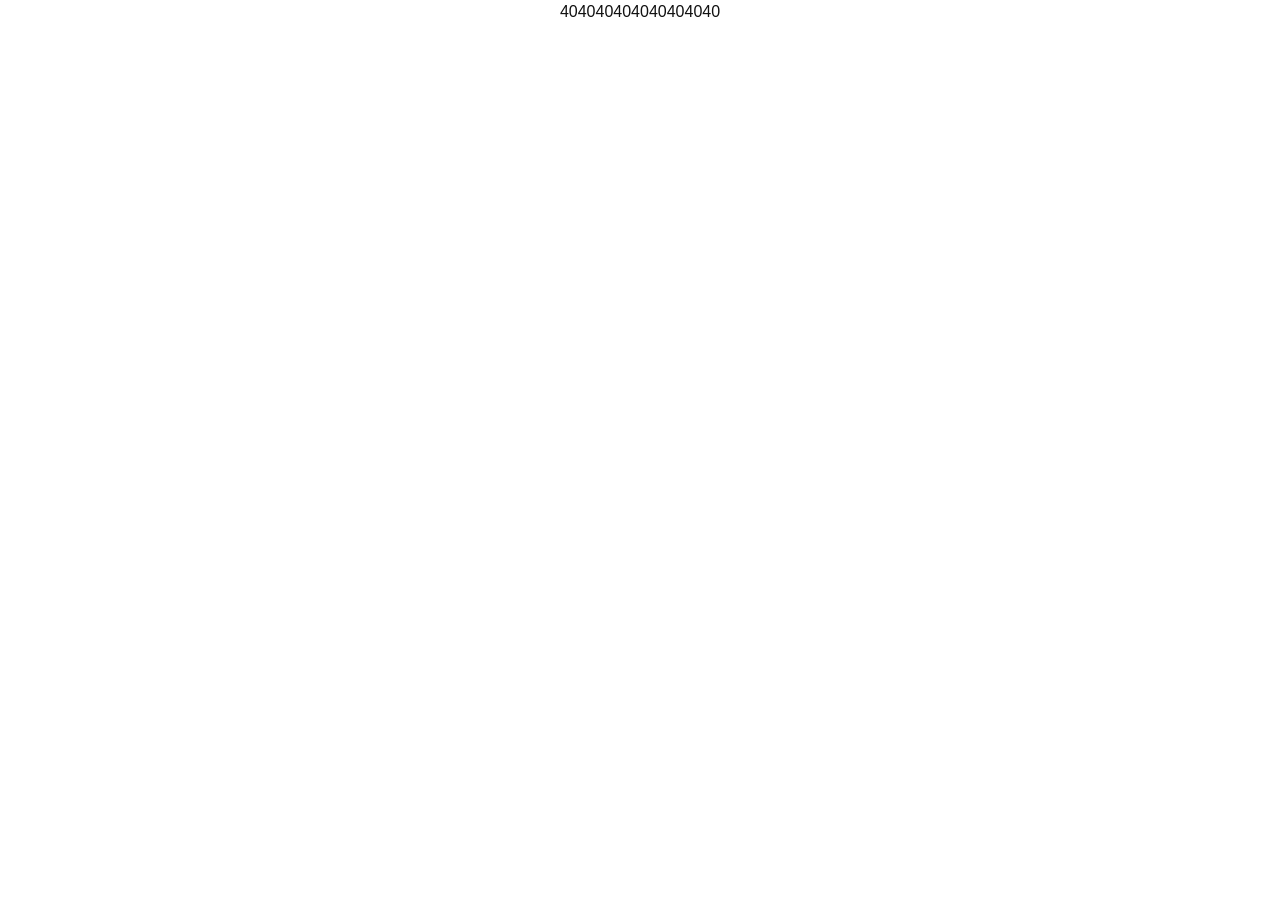
<file: index.html>
<!doctype html><html lang="en"><head><meta charset="UTF-8"><meta name="viewport" content="width=device-width,initial-scale=1"><meta http-equiv="X-UA-Compatible" content="ie=edge"><meta name="description" content=""> <title>TO-DO</title><base href="/"><link rel="icon" href="/image/ToDo__fav.png" type="image/png"><meta property="og:type" content="website"/><meta property="og:title" content="Home | To-Do"/><meta property="og:description" content="Smart and elegant To-Do task manager for everyday planning."><meta property="og:url" content="https://to-do-by-duberor.netlify.app/"><meta property="og:image" content="https://to-do-by-duberor.netlify.app/image/prev.png"><meta property="og:image:alt" content="To-Do app preview screenshot"><script defer="defer" src="/index.js"></script><link href="/index.css" rel="stylesheet"></head><body class="darkColorSheme" id="content"><div class="wrapper"></div></body></html>
</file>
<file: index.css>
*,*::before,*::after{margin:0;padding:0;border:none;box-sizing:border-box}h1,h2,h3,h4,h5,h6{font-weight:inherit;font-size:inherit}ul,ol,li{list-style:none}a{-webkit-text-decoration:none;text-decoration:none}html:focus-within{scroll-behavior:smooth}body{min-height:100vh;text-rendering:optimizeSpeed;line-height:1.5}img,picture{max-width:100%;display:block}input,button,textarea,select{font:inherit}:root{--mainColor: #111;--secondary: #fff;--mainBg: #fff;--mainMain: #e70202;--mainScrollbarT: rgba(0, 0, 0, .3)}body.darkColorSheme{--mainColor: #d3d3d3;--secondary: #222;--mainBg: rgb(27, 27, 27);--mainMain: #e70202;--mainScrollbarT: rgba(255, 255, 255, .2)}.preloader{width:100%;height:100%;display:flex;justify-content:center;align-items:center;z-index:1000}.preloader object{width:15%;height:auto;aspect-ratio:1/1;display:block;z-index:5000}html,body{overflow:hidden;min-height:100vh}body{font-size:16px;font-weight:400;font-family:"Montserrat",serif}.wrapper{width:100%;height:100svh;display:flex;flex-direction:column;align-items:center;position:relative}.dragged{filter:brightness(90%) blur(1px) grayscale(30%) opacity(0.8)}.dragged:sekec{background-color:blue}.aside{display:flex;flex-direction:column;justify-content:space-around;align-items:flex-end;z-index:100;height:100%;width:100%;position:fixed;border-left:1px solid #333}.aside__menu{color:#111;color:var(--mainColor);background-color:#fff;background-color:var(--mainBg);display:flex;flex-direction:column;justify-content:center;gap:1rem;padding-left:2rem;width:-moz-min-content;width:min-content;height:100%;border-left:3px solid rgba(0, 0, 0, .3);border-left:3px solid var(--mainScrollbarT)}.aside__content{min-height:50%;height:-moz-fit-content;height:fit-content;display:flex;flex-direction:column;gap:2rem;justify-content:space-evenly}.aside__list{flex-grow:1;display:flex;flex-direction:column;height:-moz-min-content;height:min-content;gap:1rem;align-content:center;justify-content:center}.aside__title{width:100%;flex:0 1 auto;text-align:center;font-family:"Montserrat",sans-serif;font-weight:bold;font-size:2rem;letter-spacing:.25rem}.aside__item{height:100%;width:-moz-max-content;width:max-content;position:relative;display:flex;justify-content:center;align-items:center;transition:.1s}.aside__item::before{content:"➤";left:0;position:absolute;display:block;left:0;transition:.1s}.aside__item::after{content:"➤";opacity:0;right:0;display:block;position:absolute;rotate:180deg;transition:.1s}.aside__item:hover::before{transform:translateX(0.25rem)}.aside__item:hover::after{transform:translateX(0.5rem);opacity:1}.aside__item:hover{scale:1.05}.aside__paragraph{padding:0 2rem;font-family:"Montserrat",sans-serif;font-size:1.5rem;font-weight:400;letter-spacing:.2rem}.aside__paragraph a,.aside__paragraph button{text-transform:uppercase;color:#111;color:var(--mainColor);background:rgba(0,0,0,0)}@media(max-width: 768px){.aside__menu{min-width:100vw;width:100%;height:100%}}.header{display:flex;flex-direction:row;justify-content:space-between;align-items:center;height:-moz-min-content;height:min-content;width:100%}.header__title{padding:1rem;text-wrap:nowrap;text-overflow:clip;font-family:"Bebas Neue",sans-serif;font-size:2rem;font-weight:bold;font-style:normal;letter-spacing:.25rem;color:#111;color:var(--mainColor);background-color:#fff;background-color:var(--mainBg);background:inherit}.burger-btn{display:flex;align-items:center;justify-content:center;position:relative;opacity:1;height:3rem;padding:1rem;box-sizing:content-box;width:3rem;z-index:100}.burger-btn span,.burger-btn span::before,.burger-btn span::after{position:absolute;width:2rem;transition:.25s;height:3px;color:#fff;color:var(--mainBg);background:#111;background:var(--mainColor);border-radius:.25rem}.burger-btn span::before{content:"";display:flex;top:-0.75rem}.burger-btn span::after{content:"";display:flex;top:.75rem;width:75%;right:0}.burger-btn-active{z-index:5000;transform:rotate(90deg)}.burger-btn-active span{background-color:rgba(0,0,0,0);transform:rotate(45deg)}.burger-btn-active span::before{content:"";top:0}.burger-btn-active span::after{content:"";top:0;width:100%;right:0;transform:rotate(90deg) translateY(-50%)}.filter{border-top:.1rem solid rgba(0,0,0,.025);display:flex;width:100%;align-items:center;z-index:50;height:-moz-min-content;height:min-content;box-shadow:0 .5rem .5rem rgba(0,0,0,.1)}.filter__list{padding:.5rem 1rem;overflow-y:hidden;overflow-x:overlay;display:flex;gap:1rem;flex-direction:row;list-style:none;width:100%;flex:0 1 auto}.filter__list--custom{padding:.5rem;border-left:.1rem solid rgba(0,0,0,.025);width:-moz-min-content;width:min-content;justify-content:center;align-items:flex-start;display:flex;flex:1 0 auto;height:100%}.filter__list::-webkit-scrollbar{height:5px;position:absolute}.filter__list::-webkit-scrollbar-thumb{background-color:rgba(0, 0, 0, .3);background-color:var(--mainScrollbarT);width:10px;border-radius:1rem}.filter__list::-webkit-scrollbar-thumb .filter__params--custom{margin-bottom:5px}.filter__params{color:#111;color:var(--mainColor);background-color:#fff;background-color:var(--mainBg);cursor:pointer;display:flex;align-items:center;gap:1ch;height:2rem;font-size:1rem;line-height:1rem;font-weight:bold;padding:.2rem;border-radius:.5rem;border:2px solid rgba(0,0,0,0);box-shadow:0px 0px 5px rgba(101,101,101,.4);transition:.1s}.filter__params:hover{transform:rotateY(15deg) rotateX(-15deg)}.filter__params.active{background-color:#e70202;color:#fff;color:var(--mainBg);background:#111;background:var(--mainColor);border:2px solid #121212;box-shadow:1px 1px 6px rgba(101,101,101,.7);transition:.25s ease-out}.filter__params.active svg{fill:#fff;fill:var(--mainBg)}.filter__params--custom{display:flex;width:2rem;height:2rem;justify-content:center;align-items:center;border:3px solid #fff;border:3px solid var(--secondary);overflow:hidden;background-color:#fff;background-color:var(--mainBg)}.filter__params--custom svg{fill:#111;fill:var(--mainColor);width:2rem;height:2rem}.main{width:100%;height:100%;display:flex;position:relative;overflow:hidden;flex-direction:column}.main__layout{height:100%;width:100%}.main__navigation{width:100%;display:flex;align-items:center}.task{width:100%;position:relative}@media(max-width: 768px){.task{max-height:minmax(-moz-fit-content, 300px);max-height:minmax(fit-content, 300px)}}.task__list{padding:0 0 25vh 0;overflow-x:hidden;display:flex;align-items:center;flex-direction:column;overflow-x:hidden;height:100%;position:relative;background:#fff;background:var(--mainBg)}.task__list::-webkit-scrollbar{width:.375rem;position:absolute;display:flex;z-index:10000}.task__list::-webkit-scrollbar-thumb{background-color:rgba(0, 0, 0, .3);background-color:var(--mainScrollbarT);border-radius:1rem}.task__card{display:grid;grid-template-columns:min-content 3fr min-content min-content;grid-template-rows:1fr min-content;align-content:center;justify-content:center;place-content:center;position:relative;height:100%;transform:translateY(0);opacity:1;box-shadow:-3px 8px 12px rgba(0,0,0,.1)}.task__card .task__group-row{grid-column:1/3}.task__card .task__actions{grid-row:1/3;grid-column:3/4}.task__card .task__drag{grid-row:1/3;grid-column:4/5}@media(max-width: 768px){.task__card{justify-content:flex-start;flex-direction:row;height:100%;width:100%;min-height:100px}}.task__img{display:flex;align-items:center;justify-content:center;height:100%;width:-moz-min-content;width:min-content;min-width:6rem;padding:.5rem .5rem .5rem 1rem}.task__img img{max-height:6rem;-o-object-fit:contain;object-fit:contain}@media(max-width: 768px){.task__img img{height:-moz-min-content;height:min-content;max-width:100%}}@media(max-width: 768px){.task__img{justify-content:center;height:100%;width:100%;align-items:flex-start}}.task__info{display:flex;width:100%;height:100%;position:relative;flex-direction:column;padding:.5rem 0}@media(max-width: 768px){.task__info{padding:0 .5rem auto 0;word-wrap:break-word}}.task__group{display:flex;flex-direction:column;width:100%;height:100%}.task__group-row{height:-moz-min-content;height:min-content;justify-content:space-between;flex-direction:row;padding:.5rem .5rem .5rem 1rem}.task__actions{color:#111;color:var(--mainColor);background-color:#fff;background-color:var(--mainBg);flex-shrink:0;flex-grow:0;display:flex;position:relative;width:-moz-min-content;width:min-content;height:100%;flex-direction:column;justify-content:space-around;justify-self:flex-end;opacity:.8;gap:.5rem;padding:.5rem 0}.task__actions .svg__stroke{padding:0;stroke:#111;stroke:var(--mainColor)}.task__actions .svg__fill{padding:0;fill:#111;fill:var(--mainColor)}@media(max-width: 768px){.task__actions{align-content:space-between;justify-content:space-between}.task__actions svg{width:2rem;height:2rem}}.task__btn-drag{text-align:center;align-self:center;width:1rem;display:flex;justify-content:center;align-items:center;position:relative;height:100%;color:#111;color:var(--mainColor);font-size:1rem;padding:0 1rem;border-left:1px solid rgba(0,0,0,.05);background-color:#fff;background-color:var(--secondary);right:0;margin:0}.task__description{font-family:"Montserrat",sans-serif;font-weight:bold;font-size:1rem;word-spacing:150%;width:100%;letter-spacing:.25rem;overflow:hidden}.task__date{opacity:.75;display:flex;height:1.5rem;width:-moz-max-content;width:max-content;text-wrap:none;font-size:1rem;line-height:1rem;font-weight:600;word-spacing:.25rem;letter-spacing:.1rem;background:#fff;background:var(--mainBg);filter:drop-shadow(0 0 0.1rem #111);filter:drop-shadow(0 0 0.1rem var(--mainColor));padding:.25rem;border-radius:.375rem;align-items:flex-end}.task__add,.task__edit,.task__btn{color:#111;color:var(--mainColor);background-color:#fff;background-color:var(--mainBg);padding:0 .5rem;border-radius:.25rem 1rem;width:-moz-min-content;width:min-content;font-weight:bold;letter-spacing:.5rem;align-self:flex-end;cursor:pointer}.task__paragraph{display:flex;word-break:break-word;max-width:-moz-max-content;max-width:max-content;height:-moz-max-content;height:max-content;display:-webkit-box;-webkit-line-clamp:2;line-clamp:2;-webkit-box-orient:vertical}.task--finished,.task--inProgress{position:relative}.task--finished::before,.task--inProgress::before{content:"";position:absolute;height:calc(100% - .2rem);margin:.1rem 0;width:.5rem}.task--finished{background:rgba(100,166,0,.1)}.task--finished::before{background:rgba(100,166,0,.75);box-shadow:0 0 .5rem rgba(100,166,0,.75)}.task--inProgress{background:rgba(120,1,1,.1)}.task--inProgress::before{background:rgba(120,1,1,.75);box-shadow:0 0 .5rem #8c0101}.task__status{height:100%;width:-moz-min-content;width:min-content}.task__toggle{width:3rem;background-color:#fff;background-color:var(--mainBg);color:#111;color:var(--mainColor);height:3rem;padding:.25rem;border-radius:50%;display:flex;position:relative}.task__label{color:#222}.task__position{display:flex;justify-content:center;align-items:center;height:1.5rem;width:1.5rem;font-weight:600;background:#fff;background:var(--mainBg);border-radius:50%;border:1px solid #111;border:1px solid var(--mainColor);opacity:.75;filter:drop-shadow(0 0 0.1rem #111);filter:drop-shadow(0 0 0.1rem var(--mainColor))}.task__error-message{display:flex;justify-content:center;align-items:center;align-content:center;height:100%;width:100%;padding:1rem;text-align:center;font-family:"Bebas Neue",sans-serif;font-size:1.25rem;font-weight:600;text-decoration-line:underline;text-decoration-thickness:1px;text-decoration-color:rgba(#e70202, 0.7);text-decoration-color:rgba(var(--mainMain), 0.7);line-height:200%;letter-spacing:.25rem}.navigation__list{pointer-events:none;bottom:1rem;width:100%;display:flex;justify-content:space-between;padding:1rem;background:#fff;background:var(--mainBg)}.navigation__item{display:flex;justify-content:center;align-items:center}.navigation__item:nth-child(1){left:50%;transform:translateX(-50%);position:relative}.navigation__btn{color:#111;color:var(--mainColor);background-color:#fff;background-color:var(--mainBg);pointer-events:auto;padding:.5rem .5rem;width:-moz-fit-content;width:fit-content;position:relative;display:flex;justify-content:center;align-items:center;align-content:center;border-radius:50%;background:#fff;background:var(--mainBg);border:4px solid #111;border:4px solid var(--mainColor);cursor:pointer}.navigation__btn svg{display:flex;justify-content:center;align-items:center;align-self:center;justify-self:center;align-content:center;margin:0 auto}.navigation__btn:hover{color:#111;color:var(--mainColor);border-color:#111;border-color:var(--mainColor);transition:.1s ease-in;scale:1.01;filter:drop-shadow(0.15rem -0.25rem 0.3rem rgba(255, 255, 255, 0.5))}.invalidField{border:1px solid red}input:invalid{box-shadow:0 0 0 .1rem rgba(0,0,255,.5)}input:valid{box-shadow:0 0 0 .21rem green}input:focus{border:none}input:empty{box-shadow:0 0 0 .21rem rgba(0,0,0,0)}.modal__label{color:auto}.modal__overlay{display:flex;flex-direction:column;justify-content:flex-end;align-items:center;height:100%;width:100%;position:fixed;z-index:1000;background:rgba(0,0,0,.5)}.modal__overlay--center{justify-content:center;align-items:center}.modal__overlay--right{justify-content:center;align-items:flex-end}.modal__overlay--left{justify-content:center;align-items:flex-start}.modal__overlay--top{justify-content:flex-start;align-items:center}.modal__overlay--bottom{justify-content:flex-end;align-items:center}.modal__window{color:#111;color:var(--mainColor);background-color:#fff;background-color:var(--mainBg);transition:scale .25s ease, transform .25s ease-in-out, translate .25s ease-out, visibility .25s ease-out, opacity .25s ease-out, z-index 0s ease-out .25s;display:flex;flex-direction:column;translate:0 0;scale:1;align-content:center;justify-content:center;height:-moz-max-content;height:max-content;max-height:100vh;width:100%;position:relative;padding:1rem}.modal__window--center{border-radius:.25rem;width:-moz-max-content;width:max-content}.modal__form{display:flex;gap:.5rem;flex-direction:column}.modal__form span{font-size:.75rem}.modal__title{font-size:1.5rem;line-height:2rem;font-weight:bold}.modal__subtitle{font-size:1.25rem}.modal__task{height:100%;width:100%}.modal__task-info{display:flex;flex-direction:column;padding:.5rem .5rem;font-size:1.25rem}.modal__task-info .field__control{box-shadow:0 0 0 .1rem rgba(0,0,0,.25);max-width:50%;font-size:1rem;padding:.5rem 1rem;border-radius:.25rem;background:hsla(0,0%,100%,.05);color:#111;color:var(--mainColor);caret-color:red}@media(max-width: 768px){.modal__task-info .field__control{max-width:100%}}.modal__task-info .field__control-w100{max-width:100%}.modal__btn-close{display:flex;align-items:center;justify-content:center;position:absolute;top:0;right:0;bottom:auto;left:auto;opacity:1;height:2rem;width:2rem;padding:1rem;box-sizing:content-box}.modal__btn-close span,.modal__btn-close span::before,.modal__btn-close span::after{pointer-events:none;position:absolute;width:2rem;height:3px;color:#fff;color:var(--mainBg);background:#111;background:var(--mainColor)}.modal__btn-close span{background-color:rgba(0,0,0,0)}.modal__btn-close span::before{content:"";top:0;display:flex;transform:rotate(-45deg)}.modal__btn-close span::after{content:"";display:flex;top:0;width:100%;right:0;transform:rotate(45deg)}.modal__submit{filter:drop-shadow(0 0 0.05rem #111);filter:drop-shadow(0 0 0.05rem var(--mainColor))}.w100{display:flex;width:100%;max-width:100%}.hideModal{opacity:0;pointer-events:none;z-index:-5}.showModal{opacity:1;pointer-events:all;z-index:5000}.hide{transform:rotateX(90deg) translateX(100%);z-index:100;opacity:0;pointer-events:none;transition:.5s ease-in}.itemToTop{z-index:100;transform:translateY(0);animation:toTop .25s ease-in forwards}@keyframes toTop{0%{transform:translateY(0)}100%{display:none;transform:translateY(-100%)}}.fade-out{opacity:0;pointer-events:none;animation:.5s fade reverse forwards}@keyframes fade{from{pointer-events:none;opacity:0}to{pointer-events:all;opacity:1}}.modalAnim{translate:100% 0;opacity:0;animation:1s animSH ease-out forwards}@keyframes animSH{from{translate:100% 0;opacity:0}to{translate:0 0;opacity:1}}*{-webkit-user-select:none;-moz-user-select:none;user-select:none}body{color:#111;color:var(--mainColor);background-color:#fff;background-color:var(--mainBg);font-family:"Montserrat",sans-serif;font-weight:400;font-size:16px}
</file>
